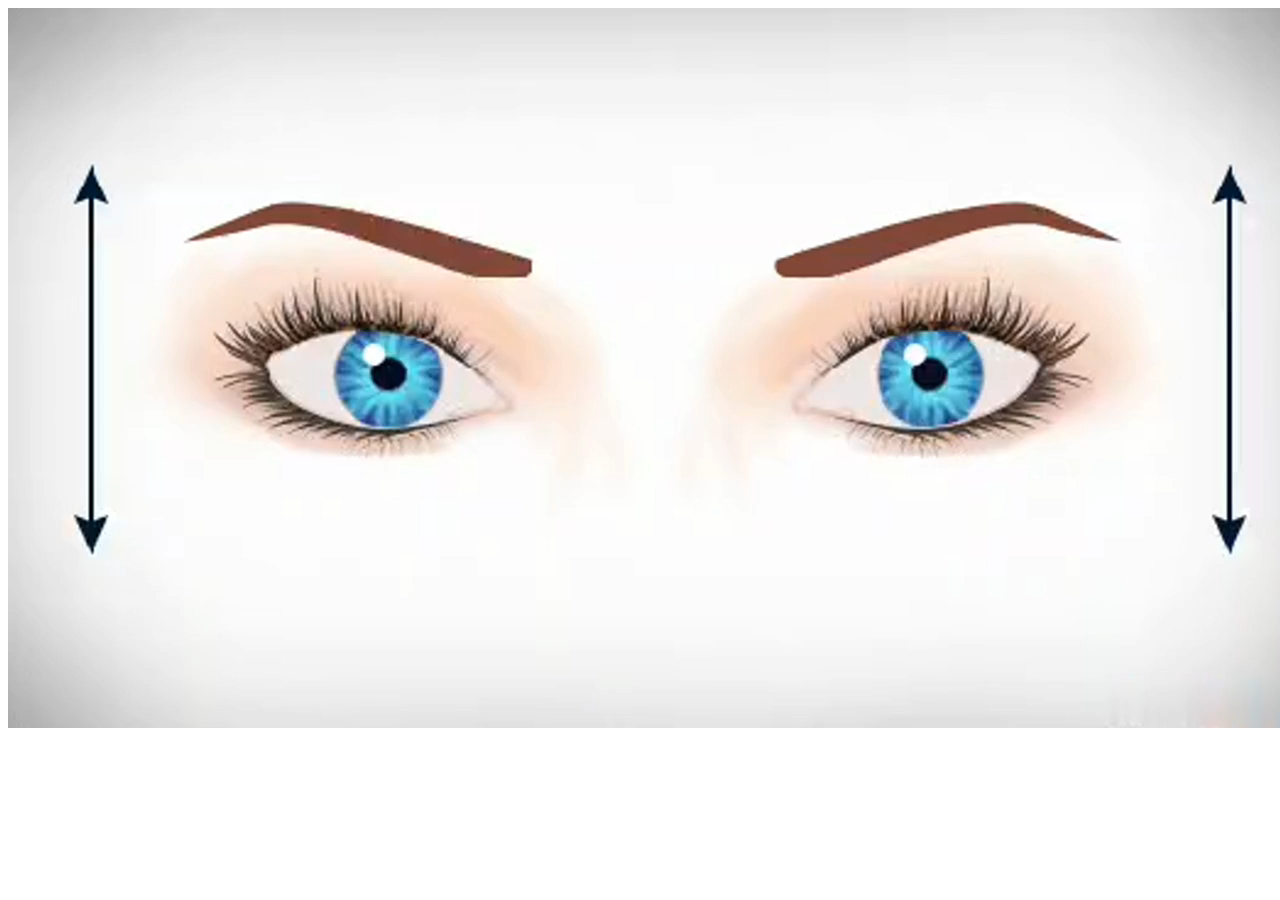
<file: excercise.html>
<!DOCTYPE html>
<html lang="en">
<head>
    <meta charset="UTF-8">
    <meta name="viewport" content="width=device-width, initial-scale=1.0">
    <title>Eye Excercises</title>
    <link rel="stylesheet" href="excercise.css">
</head>
<body>
    <div class="excercise">
         <video class="aspect">
            <source src="i1.mp4" type="video/mp4">
         </video>
        <!-- <video autoplay controls src="i2.mp4" type="video/mp4"></video> -->
    </div>

</body>
</html>
</file>
<file: excercise.css>
.fixed-size-video {
    width: 640px;
    height: 360px;
    padding: 250px;
  }

  .responsive-video {
    width: 100%;
    height: auto;
  }

  .video-container {
    position: relative;
    width: 100%;
    padding-top: 56.25%; /* 16:9 aspect ratio */
  }

  .aspect-ratio-video {
    position: absolute;
    top: 0;
    left: 0;
    width: 100%;
    /* height: 50%; */
  }

  .fullscreen-video {
    width: 100vw;
    height: 100vh;
  }
</file>
